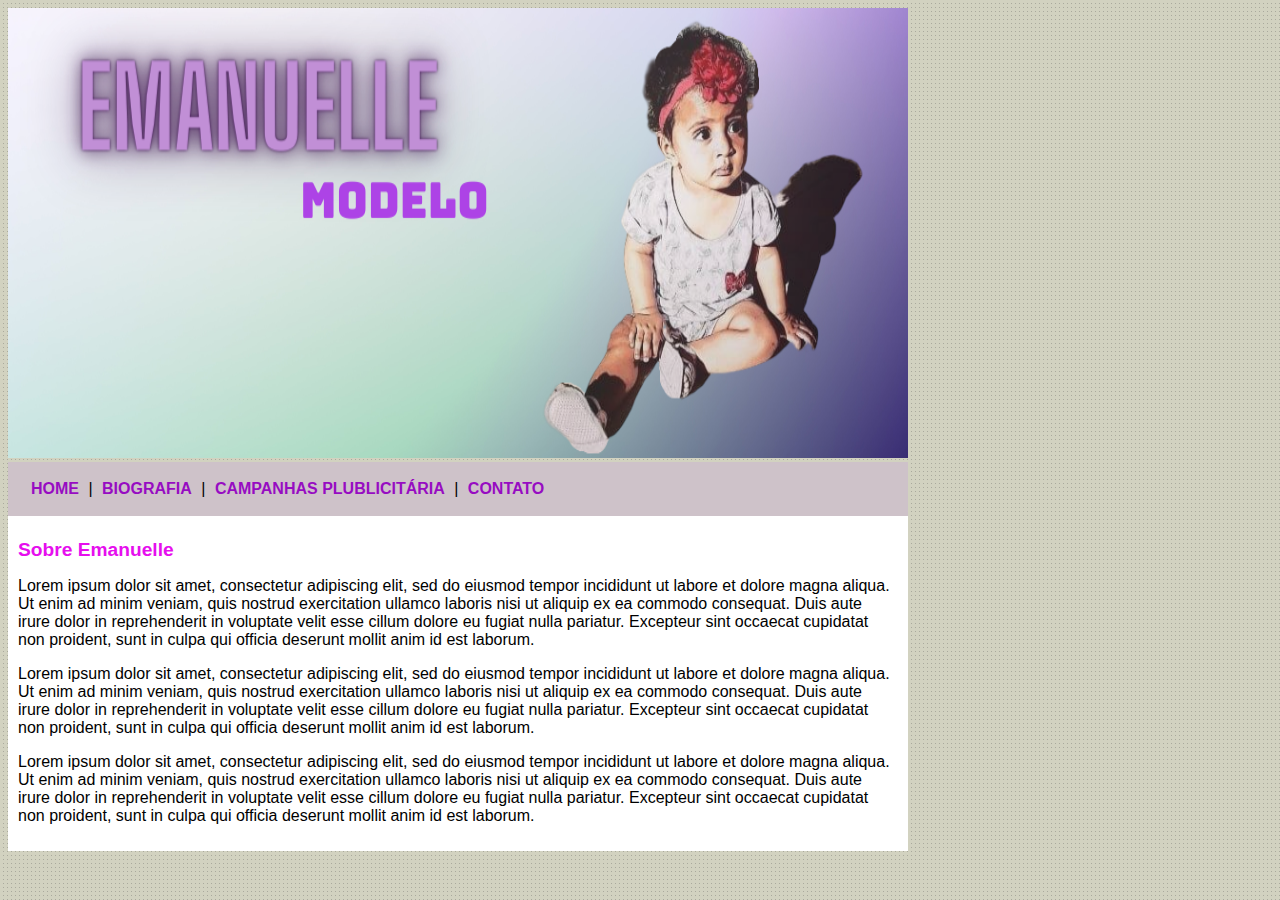
<file: index.html>
<!DOCTYPE html>
<html lang="en">
<head>
    <meta charset="UTF-8">
    <meta http-equiv="X-UA-Compatible" content="IE=edge">
    <meta name="viewport" content="width=device-width, initial-scale=1.0">
    <title>Blog Emanuelle</title>
    <link rel="stylesheet" type="text/css" href="style.css">
</head>
<body>
    <div id="principal">
        
        <img src="imagens/glo.png" width="900px" height="450px">

        <div id="menu">

            <a href="index.html">HOME</a> |
            <a href="biografia.html">BIOGRAFIA</a> |
            <a href="campanhas.html">CAMPANHAS PLUBLICITÁRIA</a> |
            <a href="contato.html">CONTATO</a>           


        </div>
        <div id="conteudo"> <!--início conteudo-->


            <h1>Sobre Emanuelle</h1>
            <p>
                Lorem ipsum dolor sit amet, consectetur adipiscing elit, sed 
                do eiusmod tempor incididunt ut labore et dolore magna aliqua.
                 Ut enim ad minim veniam, quis nostrud exercitation ullamco 
                 laboris nisi ut aliquip ex ea commodo consequat. Duis aute irure
                  dolor in reprehenderit in voluptate velit esse cillum dolore eu 
                  fugiat nulla pariatur. Excepteur sint occaecat cupidatat non 
                  proident, sunt in culpa qui officia deserunt mollit anim 
                  id est laborum.
            </p>
            <p>
                Lorem ipsum dolor sit amet, consectetur adipiscing elit, sed 
                do eiusmod tempor incididunt ut labore et dolore magna aliqua.
                 Ut enim ad minim veniam, quis nostrud exercitation ullamco 
                 laboris nisi ut aliquip ex ea commodo consequat. Duis aute irure
                  dolor in reprehenderit in voluptate velit esse cillum dolore eu 
                  fugiat nulla pariatur. Excepteur sint occaecat cupidatat non 
                  proident, sunt in culpa qui officia deserunt mollit anim 
                  id est laborum.
            </p>
            <p>
                Lorem ipsum dolor sit amet, consectetur adipiscing elit, sed 
                do eiusmod tempor incididunt ut labore et dolore magna aliqua.
                 Ut enim ad minim veniam, quis nostrud exercitation ullamco 
                 laboris nisi ut aliquip ex ea commodo consequat. Duis aute irure
                  dolor in reprehenderit in voluptate velit esse cillum dolore eu 
                  fugiat nulla pariatur. Excepteur sint occaecat cupidatat non 
                  proident, sunt in culpa qui officia deserunt mollit anim 
                  id est laborum.
            </p>
        </div> <!--Fim conteudo-->



    </div>
    
</body>
</html>
</file>
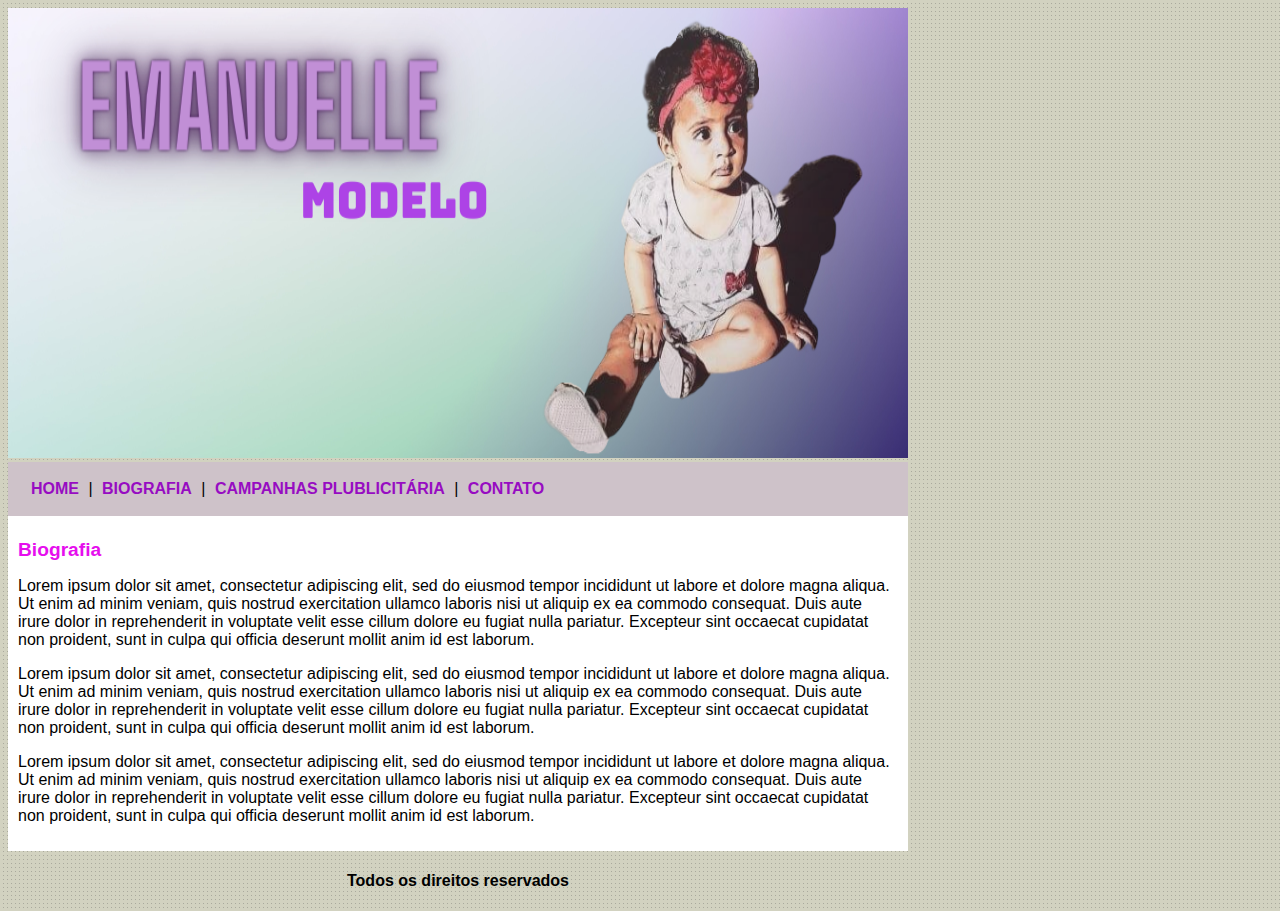
<file: biografia.html>
<!DOCTYPE html>
<html lang="en">
<head>
    <meta charset="UTF-8">
    <meta http-equiv="X-UA-Compatible" content="IE=edge">
    <meta name="viewport" content="width=device-width, initial-scale=1.0">
    <title>Emanuelle biografia"</title> 
    <link rel="stylesheet" type="text/css" href="style.css">
</head>
<body>
    <div id="principal">
        
        <img src="imagens/glo.png" width="900px" height="450px">

        <div id="menu">

            <a href="index.html">HOME</a> |
            <a href="biografia.html">BIOGRAFIA</a> |
            <a href="campanhas.html">CAMPANHAS PLUBLICITÁRIA</a> |
            <a href="contato.html">CONTATO</a>           


        </div>
        <div id="conteudo"> <!--inicio conteudo-->


            <h1>Biografia</h1>
            <p>
                Lorem ipsum dolor sit amet, consectetur adipiscing elit, sed 
                do eiusmod tempor incididunt ut labore et dolore magna aliqua.
                 Ut enim ad minim veniam, quis nostrud exercitation ullamco 
                 laboris nisi ut aliquip ex ea commodo consequat. Duis aute irure
                  dolor in reprehenderit in voluptate velit esse cillum dolore eu 
                  fugiat nulla pariatur. Excepteur sint occaecat cupidatat non 
                  proident, sunt in culpa qui officia deserunt mollit anim 
                  id est laborum.
            </p>
            <p>
                Lorem ipsum dolor sit amet, consectetur adipiscing elit, sed 
                do eiusmod tempor incididunt ut labore et dolore magna aliqua.
                 Ut enim ad minim veniam, quis nostrud exercitation ullamco 
                 laboris nisi ut aliquip ex ea commodo consequat. Duis aute irure
                  dolor in reprehenderit in voluptate velit esse cillum dolore eu 
                  fugiat nulla pariatur. Excepteur sint occaecat cupidatat non 
                  proident, sunt in culpa qui officia deserunt mollit anim 
                  id est laborum.
            </p>
            <p>
                Lorem ipsum dolor sit amet, consectetur adipiscing elit, sed 
                do eiusmod tempor incididunt ut labore et dolore magna aliqua.
                 Ut enim ad minim veniam, quis nostrud exercitation ullamco 
                 laboris nisi ut aliquip ex ea commodo consequat. Duis aute irure
                  dolor in reprehenderit in voluptate velit esse cillum dolore eu 
                  fugiat nulla pariatur. Excepteur sint occaecat cupidatat non 
                  proident, sunt in culpa qui officia deserunt mollit anim 
                  id est laborum.
            </p>
        </div> <!--Fim conteudo-->
       
        <div id="rodape">
            <h4>Todos os direitos reservados</h4>


        </div>

 



    </div>
    
</body>
</html>
</file>
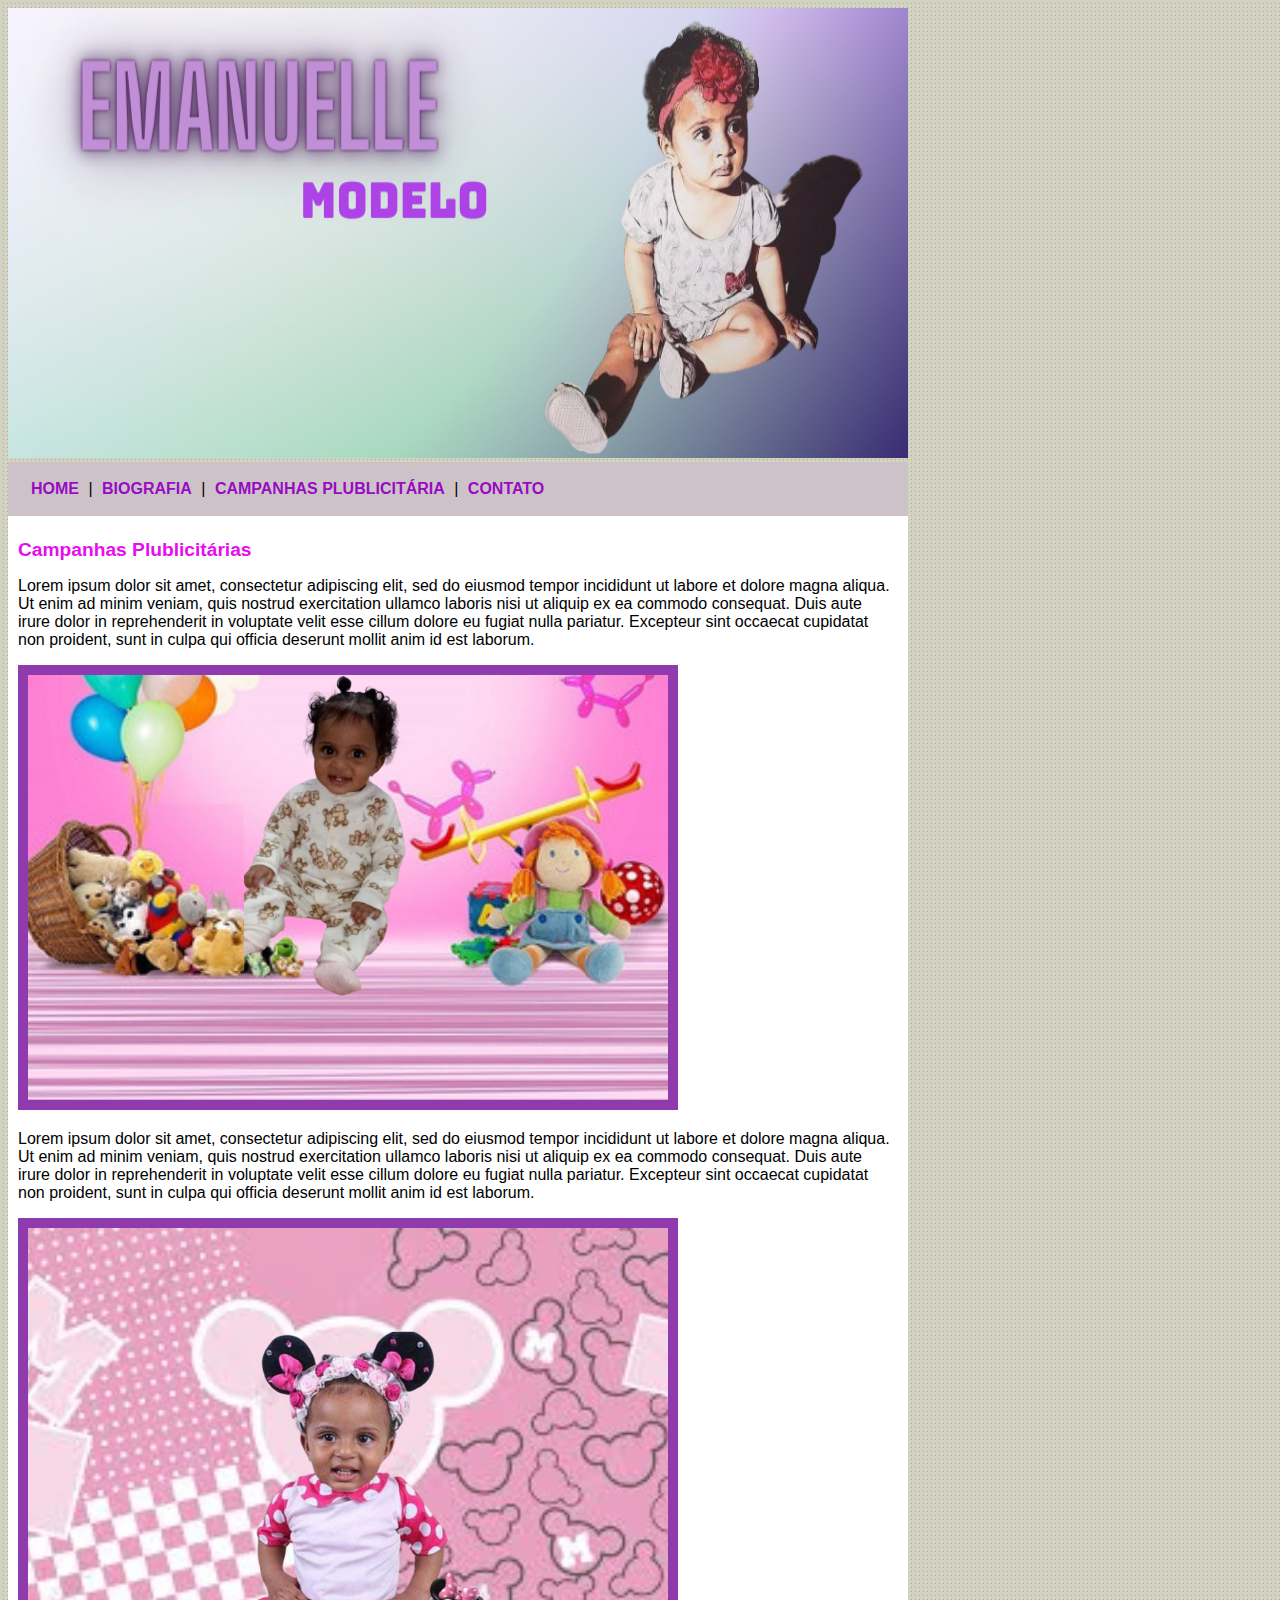
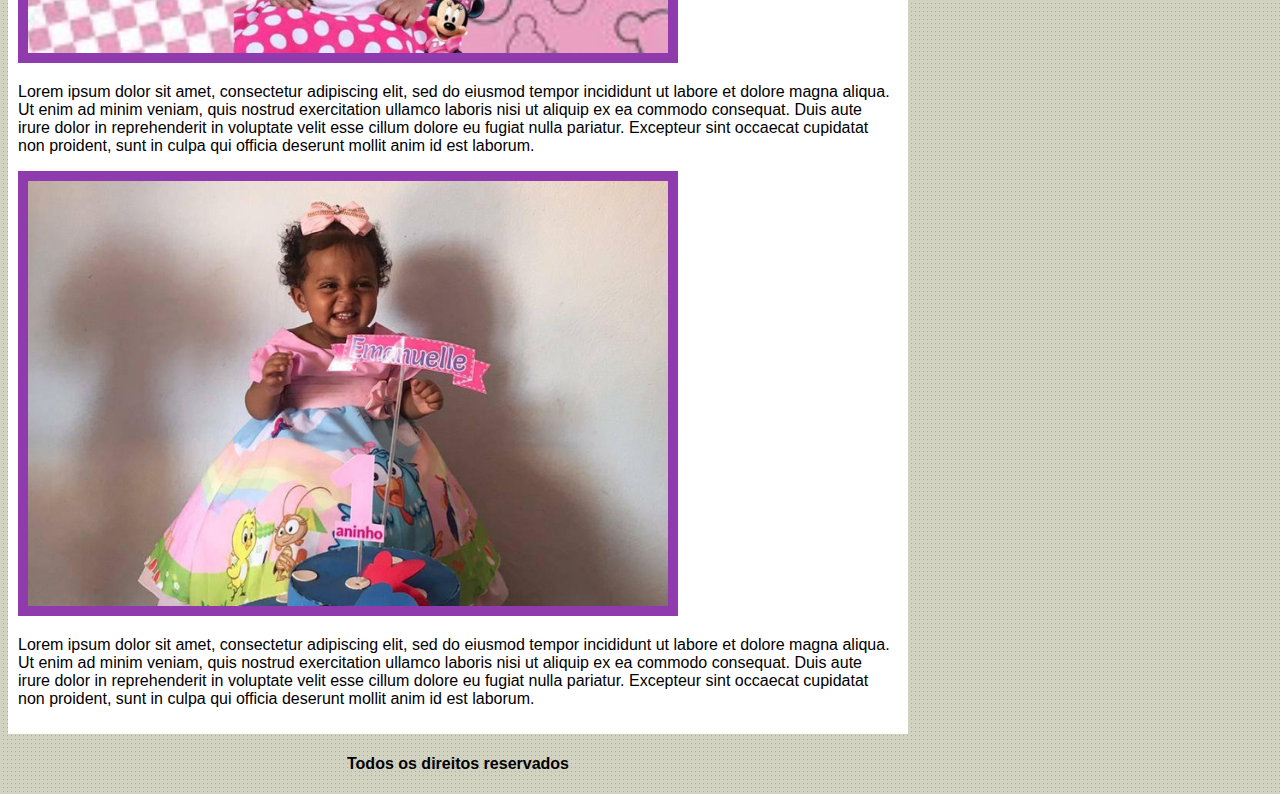
<file: campanhas.html>
<!DOCTYPE html>
<html lang="en">
<head>
    <meta charset="UTF-8">
    <meta http-equiv="X-UA-Compatible" content="IE=edge">
    <meta name="viewport" content="width=device-width, initial-scale=1.0">
    <title>Blog Emanuelle</title>
    <link rel="stylesheet" type="text/css" href="style.css">
</head>
<body>
    <div id="principal">
        
        <img src="imagens/glo.png" width="900px" height="450px">

        <div id="menu">

            <a href="index.html">HOME</a> |
            <a href="biografia.html">BIOGRAFIA</a> |
            <a href="campanhas.html">CAMPANHAS PLUBLICITÁRIA</a> |
            <a href="contato.html">CONTATO</a>           


        </div>
        <div id="conteudo"> <!--inicio conteudo-->


            <h1>Campanhas Plublicitárias</h1>
            <p>
                Lorem ipsum dolor sit amet, consectetur adipiscing elit, sed 
                do eiusmod tempor incididunt ut labore et dolore magna aliqua.
                 Ut enim ad minim veniam, quis nostrud exercitation ullamco 
                 laboris nisi ut aliquip ex ea commodo consequat. Duis aute irure
                  dolor in reprehenderit in voluptate velit esse cillum dolore eu 
                  fugiat nulla pariatur. Excepteur sint occaecat cupidatat non 
                  proident, sunt in culpa qui officia deserunt mollit anim 
                  id est laborum.
            </p>
            <img src="imagens/Design sem nome (2).png" class="img-campanhas">
            <p>
                Lorem ipsum dolor sit amet, consectetur adipiscing elit, sed 
                do eiusmod tempor incididunt ut labore et dolore magna aliqua.
                 Ut enim ad minim veniam, quis nostrud exercitation ullamco 
                 laboris nisi ut aliquip ex ea commodo consequat. Duis aute irure
                  dolor in reprehenderit in voluptate velit esse cillum dolore eu 
                  fugiat nulla pariatur. Excepteur sint occaecat cupidatat non 
                  proident, sunt in culpa qui officia deserunt mollit anim 
                  id est laborum.
            </p>
            <img src="imagens/Design sem nome (1).png" class="img-campanhas">
            <p>
                Lorem ipsum dolor sit amet, consectetur adipiscing elit, sed 
                do eiusmod tempor incididunt ut labore et dolore magna aliqua.
                 Ut enim ad minim veniam, quis nostrud exercitation ullamco 
                 laboris nisi ut aliquip ex ea commodo consequat. Duis aute irure
                  dolor in reprehenderit in voluptate velit esse cillum dolore eu 
                  fugiat nulla pariatur. Excepteur sint occaecat cupidatat non 
                  proident, sunt in culpa qui officia deserunt mollit anim 
                  id est laborum.
            </p>
            <img src="imagens/Design sem nome.png" class="img-campanhas">
            <p>
                Lorem ipsum dolor sit amet, consectetur adipiscing elit, sed 
                do eiusmod tempor incididunt ut labore et dolore magna aliqua.
                 Ut enim ad minim veniam, quis nostrud exercitation ullamco 
                 laboris nisi ut aliquip ex ea commodo consequat. Duis aute irure
                  dolor in reprehenderit in voluptate velit esse cillum dolore eu 
                  fugiat nulla pariatur. Excepteur sint occaecat cupidatat non 
                  proident, sunt in culpa qui officia deserunt mollit anim 
                  id est laborum.
            </p>
        </div> <!--Fim conteudo-->
       
        <div id="rodape">
            <h4>Todos os direitos reservados</h4>


        </div>

 



    </div>
    
</body>
</html>
</file>
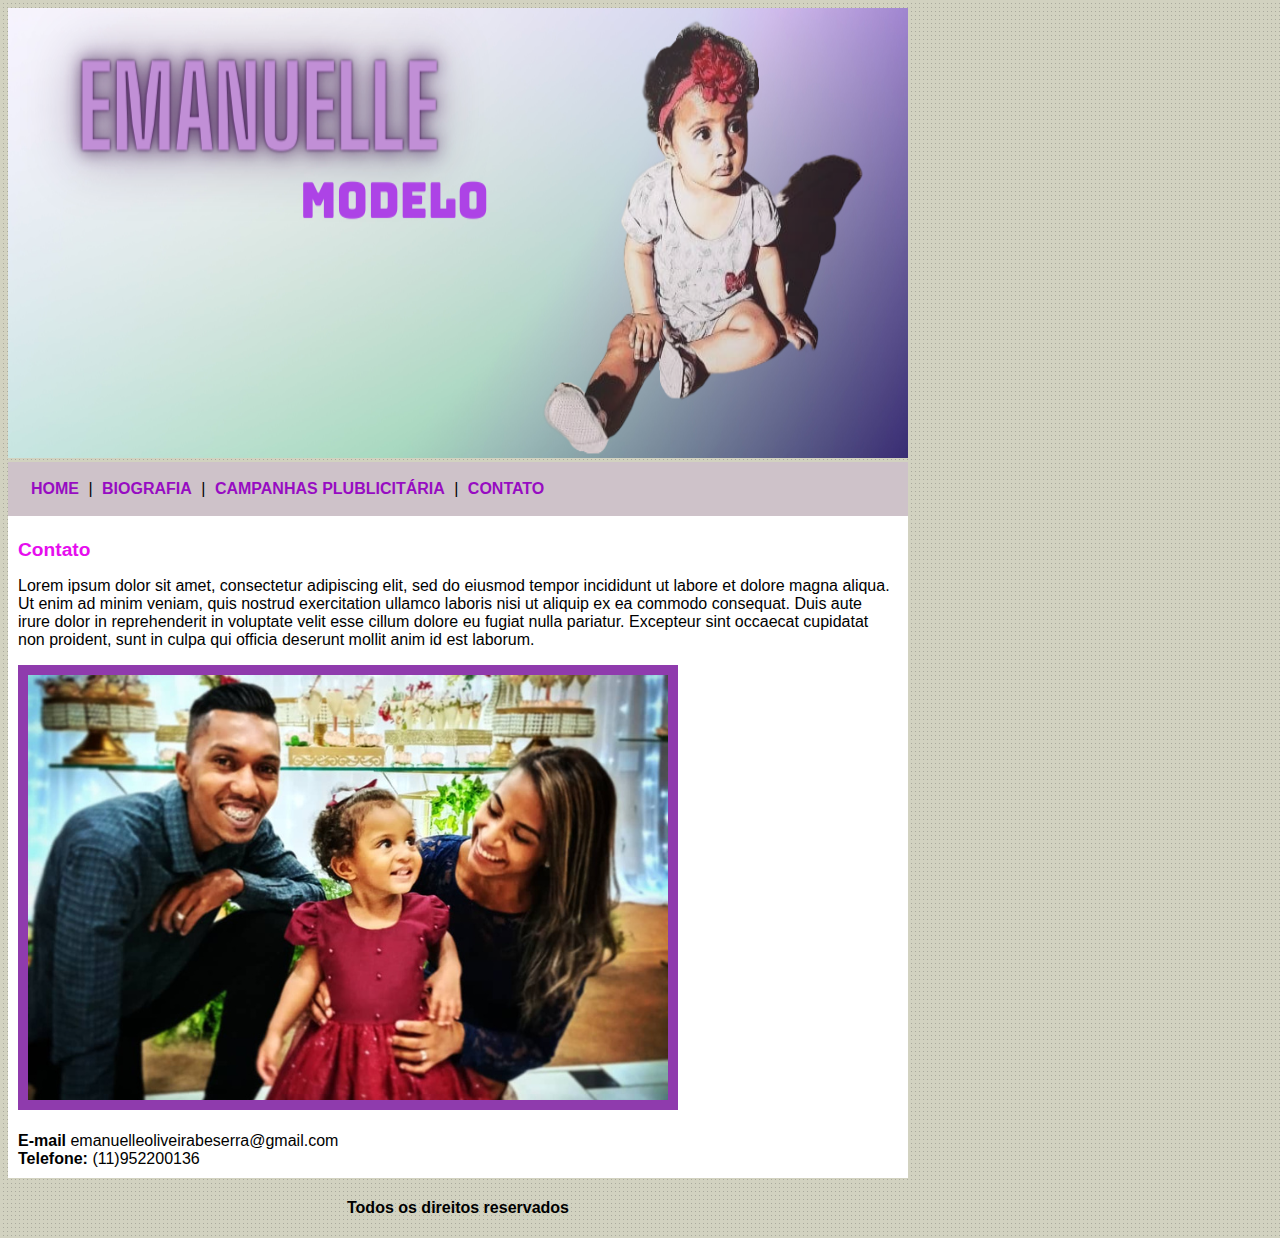
<file: contato.html>
<!DOCTYPE html>
<html lang="en">
<head>
    <meta charset="UTF-8">
    <meta http-equiv="X-UA-Compatible" content="IE=edge">
    <meta name="viewport" content="width=device-width, initial-scale=1.0">
    <title>Contato</title>
    <link rel="stylesheet" type="text/css" href="style.css">
</head>
<body>
    <div id="principal">
        
        <img src="imagens/glo.png" width="900px" height="450px">

        <div id="menu">

            <a href="index.html">HOME</a> |
            <a href="biografia.html">BIOGRAFIA</a> |
            <a href="campanhas.html">CAMPANHAS PLUBLICITÁRIA</a> |
            <a href="contato.html">CONTATO</a>           


        </div>
        <div id="conteudo"> <!--inicio conteudo-->


            <h1>Contato</h1>
            <p>
                Lorem ipsum dolor sit amet, consectetur adipiscing elit, sed 
                do eiusmod tempor incididunt ut labore et dolore magna aliqua.
                 Ut enim ad minim veniam, quis nostrud exercitation ullamco 
                 laboris nisi ut aliquip ex ea commodo consequat. Duis aute irure
                  dolor in reprehenderit in voluptate velit esse cillum dolore eu 
                  fugiat nulla pariatur. Excepteur sint occaecat cupidatat non 
                  proident, sunt in culpa qui officia deserunt mollit anim 
                  id est laborum.
            </p>
            <img src="imagens/Design sem nome (3).png" class="img-campanhas">

            <div> <br>
                <strong>E-mail</strong>
                emanuelleoliveirabeserra@gmail.com <br>
                <strong>Telefone:</strong> (11)952200136
            </div>
            
        </div> <!--Fim conteudo-->
       
        <div id="rodape">
            <h4>Todos os direitos reservados</h4>


        </div>

 



    </div>
    
</body>
</html>
</file>
<file: style.css>
body{
    background: rgb(116, 57, 101) url('imagens/fundo.png');
    font: 16px Arial, Helvetica, Sans-serif;

}

#principal{
    width: 900px;
    
}
#menu{

    background: rgb(206, 194, 201);
    padding: 18px;
}

#conteudo{
    background:#fff ;
    padding: 10px;

}

#rodape{
    text-align: center;
}

a {
    color:rgb(151, 12, 194) ;
    text-decoration: none;
    font-weight: bold;
    padding: 5px;

}
.centralizar{
    text-align: center;
}

.img-campanhas{
    border: 10px solid rgb(143, 59, 173) ;
}

h1{

    color:rgb(230, 14, 238) ;
    font-size:1.2em ;
}
</file>
